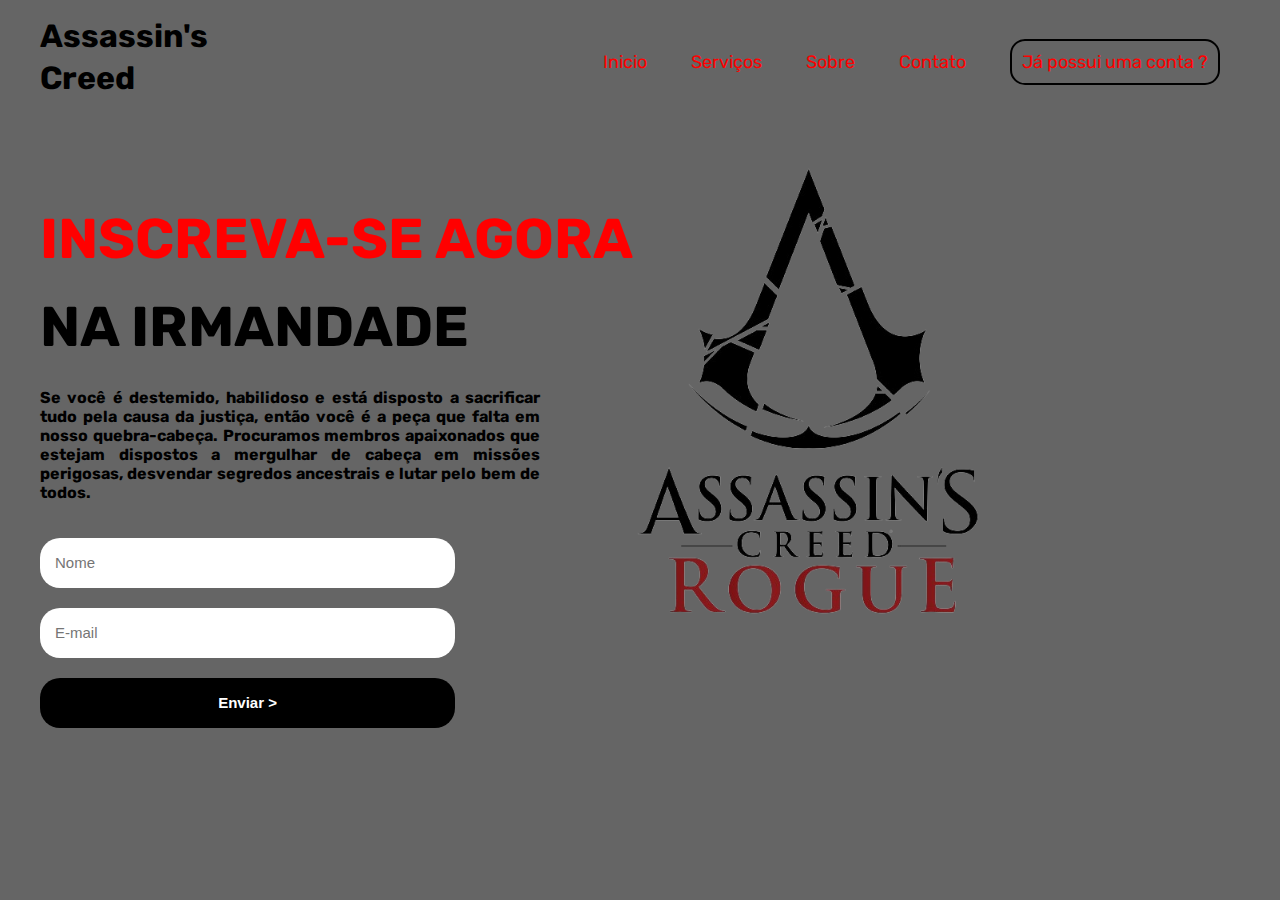
<file: Projeto 3/index.html>
<!DOCTYPE html>
<html lang="en">

<head>
    <meta charset="UTF-8">
    <meta name="viewport" content="width=device-width, initial-scale=1.0">
    <link rel="stylesheet" href="./styles/index.css">
    <link rel="stylesheet" href="./styles/media.css">
    <title>Assassin's Creed</title>
</head>

<body>

    <header>
        <div id="titulo">
            <h1>Assassin's</h1>
            <h1>Creed</h1>
        </div>

        <ul>
            <li><a href="index.html">Inicio</a></li>
            <li><a href="servico.html">Serviços</a></li>
            <li><a href="sobre.html">Sobre</a></li>
            <li><a href="contato.html">Contato</a></li>
            <li><a href="conta.html" id="inscreva-se-btn">Já possui uma conta ?</a></li>
        </ul>
    </header>

    <main>
        <aside>
            <h2><span>INSCREVA-SE AGORA</span></h2>
            <h2>NA IRMANDADE</h2>
            <p>
                Se você é destemido, habilidoso e está disposto a sacrificar tudo pela causa da justiça, então você é a
                peça que falta em nosso quebra-cabeça. Procuramos membros apaixonados que estejam dispostos a mergulhar
                de cabeça em missões perigosas, desvendar segredos ancestrais e lutar pelo bem de todos.
            </p>
            <form>
                <input type="text" placeholder="Nome">
                <input type="email" placeholder="E-mail">
                <input type="submit" value="Enviar >">
            </form>
        </aside>

        <article>
            <img src="./components/img/icon.png" alt="Logo-Assassin's-Creed-Rogue">
        </article>
    </main>

</body>

</html>
</file>
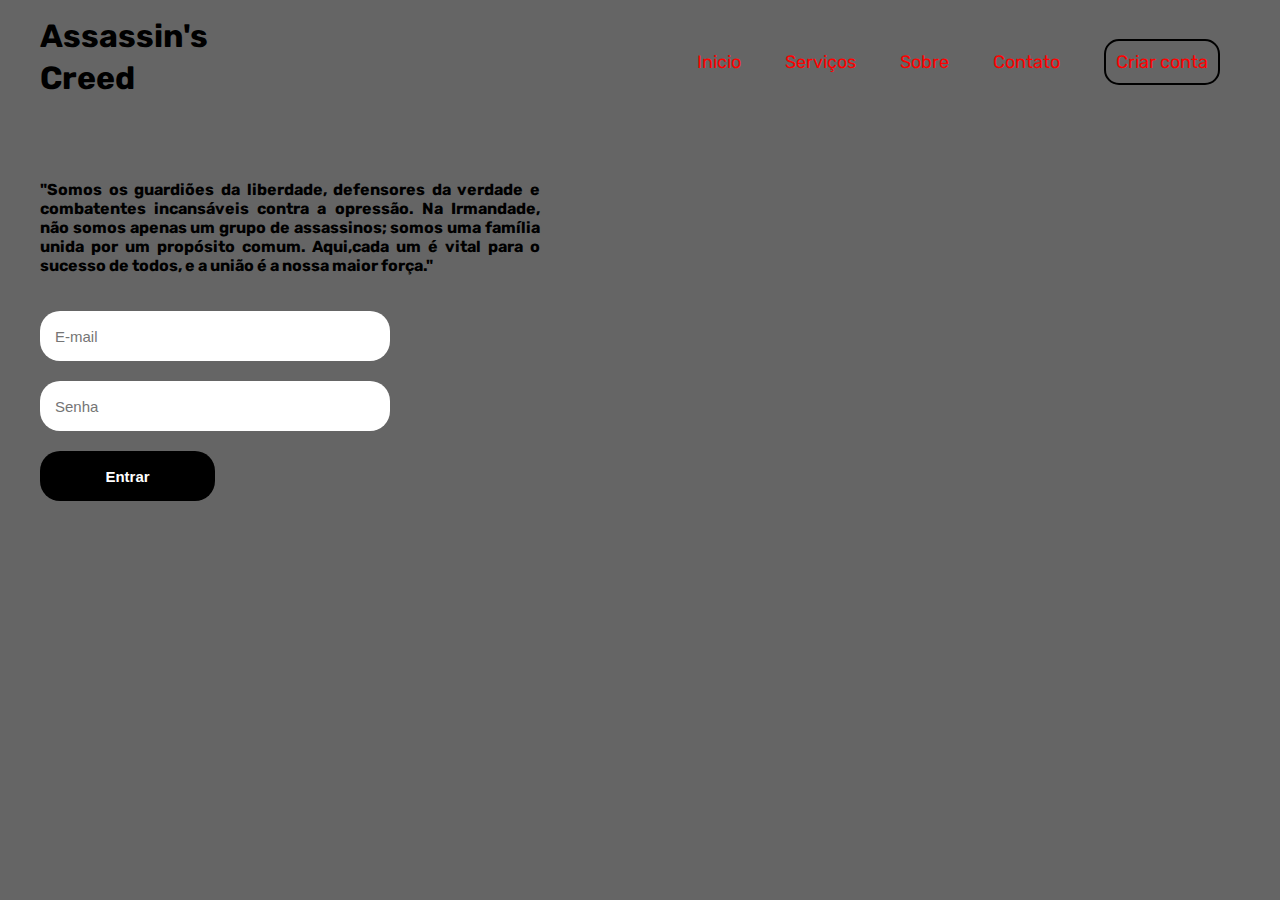
<file: Projeto 3/conta.html>
<!DOCTYPE html>
<html lang="en">

<head>
    <meta charset="UTF-8">
    <meta name="viewport" content="width=device-width, initial-scale=1.0">
    <link rel="stylesheet" href="./styles/media.css">
    <link rel="stylesheet" href="./styles/index.css">
    <title>Login</title>
</head>

<body>

    <header>
        <div id="titulo">
            <h1>Assassin's</h1>
            <h1>Creed</h1>
        </div>
        <ul>
            <li><a href="index.html">Inicio</a></li>
            <li><a href="servico.html">Serviços</a></li>
            <li><a href="sobre.html">Sobre</a></li>
            <li><a href="contato.html">Contato</a></li>
            <li><a href="index.html" id="inscreva-se-btn">Criar conta</a></li>
        </ul>
    </header>

    <main>
        <aside>
            <p id="p-conta">
                "Somos os guardiões da liberdade, defensores da verdade e combatentes incansáveis contra a opressão. Na
                Irmandade, não somos apenas um grupo de assassinos; somos uma família unida por um propósito comum.
                Aqui,cada um é vital para o sucesso de todos, e a união é a nossa maior força."
            </p>

            <form id="form-conta">
                <input type="email" placeholder="E-mail" id="input-conta">
                <input type="password" placeholder="Senha" id="input-conta">
                <input type="submit" value="Entrar" id="input-conta">
            </form>
        </aside>
    </main>

    <footer>

    </footer>

</body>

</html>
</file>
<file: Projeto 3/styles/index.css>
@import url('https://fonts.googleapis.com/css2?family=Rubik:ital,wght@0,300;0,400;0,500;1,600&display=swap');

body {
    background-color: #656565;
    max-width: 1200px;
    margin: 0 auto;
    padding: 10px;
    font-family: 'Rubik', sans-serif;

}

header {
    display: flex;
    flex-direction: row;
    justify-content: space-between;
    align-items: center;
}

#titulo {
    flex-direction: column;
    line-height: 10px;
}

h1 {
    font-weight: bold;
    height: 20px;
}

h2 {
    font-size: 56px;
}

p {
    width: 500px;
    text-align: justify;
    font-weight: bold;
}

span {
    color: red;
}

li {
    display: inline-block;
    margin: 20px;
}

#inscreva-se-btn {
    border: 2px solid black;
    border-radius: 15px;
    padding: 10px;
}

#inscreva-se-btn:hover {
    color: black;
    border: 2px solid red;
}

a {
    color: red;
    text-decoration: none;
    font-size: 18px;
}

a:hover {
    color: black;
    transition: 2s all;
}

main {
    display: flex;
    flex-direction: row;
    margin-top: 50px;
}


form {
    display: flex;
    flex-direction: column;
    width: 70%;
}

form [type="submit"] {
    height: 50px;
    width: 50%;
    background-color: black;
    color: white;
    font-weight: bold;
}

form [type="submit"]:hover {
    cursor: pointer;
}

input {
    border: none;
    border-radius: 20px;
    height: 20px;
    margin-top: 20px;
    padding: 15px;
    font-size: 15px;
}


img {
    width: 80%;
    margin-left: 30%;
}
</file>
<file: Projeto 3/styles/media.css>
@media screen and (min-width: 0px) and (max-width: 310px) {

    body {
        font-size: 10px;
    }

    main {
        flex-direction: column;
    }

    header {
        flex-direction: column;
        align-self: center;
    }

    h2 {
        font-size: 18px;
        line-height: 100%;
    }

    ul {
        margin-right: 20px;
        text-align: center;
    }

    li {
        font-size: 10px;
        margin-left: 0px;
    }

    a {
        font-size: 12px;
    }

    p {
        margin-right: 10%;
        max-width: 100%;
    }

    aside {
        margin: 10%;
    }

    img {
        display: none;
    }

    form {
        width: 100%;
    }

    input {
        padding: 5px;
        font-size: 10px;
    }

    form [type="submit"] {
        width: 100%;
        padding: 5px;
    }
}

@media screen and (min-width: 311px) and (max-width: 759px) {

    main {
        flex-direction: column;
    }

    header {
        flex-direction: column;
        align-self: center;
    }

    h2 {
        display: flex;
        flex-direction: column;
        font-size: 38px;
        line-height: 100%;
    }

    ul {
        margin-right: 20px;
        text-align: center;
    }

    li {
        margin-left: 0px;
    }

    p {
        margin-right: 10%;
        max-width: 100%;
    }

    aside {
        margin: 10%;
    }

    img {
        display: none;
    }

    form {
        width: 100%;
    }

    form [type="submit"] {
        width: 100%;
    }
}

@media screen and (min-width: 760px) and (max-width: 1920px) {
    h2 {
        line-height: 50%;
    }

    span {
        line-height: 100%;
    }

    img {
        margin: 0;
    }

    form [type="submit"] {
        width: 100%;
    }
}
</file>
